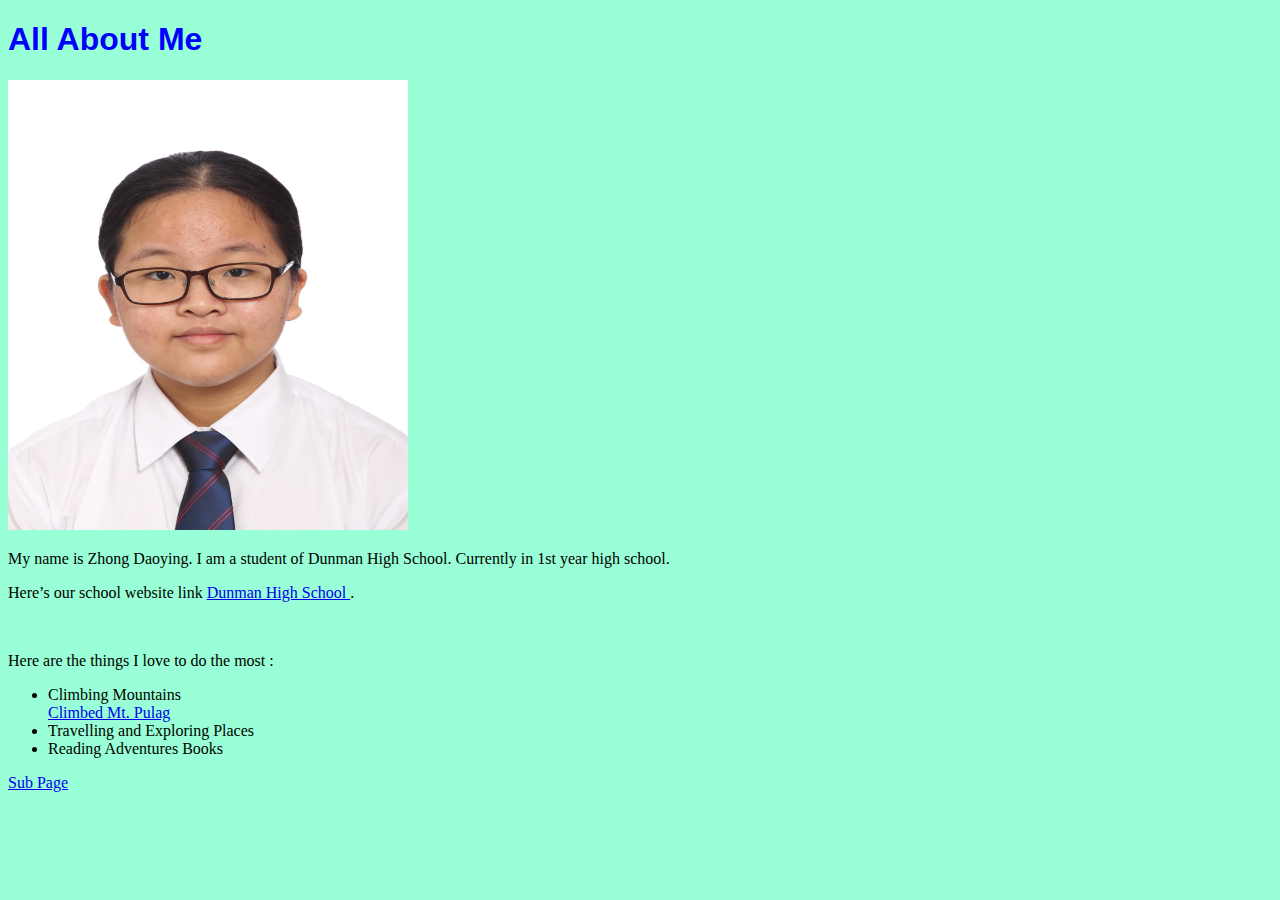
<file: index.html>
<!DOCTYPE html>
<html>
<link rel="stylesheet" type="text/css" href="style.css">
<body>
<h1> All About Me</h1>
<title> This is my website </title>
<img src="photo.jpg" alt="photo" height="450" width="400">
<p>
My name is Zhong Daoying. I am a student of Dunman High School. Currently in 1st year high school. </p>
<p>
Here’s our school website link <a href ="http://dunmanhigh.moe.edu.sg/"> Dunman High School  </a>. </p>
<br>
<p>Here are the things I love to do the most : </p> 
<ul>
<li>Climbing Mountains</li>
<a href="http://www.trailadventours.com/philippine-mountains/mt-pulag"> Climbed Mt. Pulag </a>
<li>Travelling and Exploring Places</li>
<li>Reading Adventures Books</li>
</ul>
  <p><a href="/cca.html">Sub Page</a>
</body>
</html>
</file>
<file: style.css>
h1{

 font-family: "Comic Sans MS", cursive, sans-serif;
 color:blue;
}

h2{
 font-family: verdana;
 color:blue;
}
p{
  font-family: verdana;
}

body{
 background-color:#99ffd6
}
</file>
